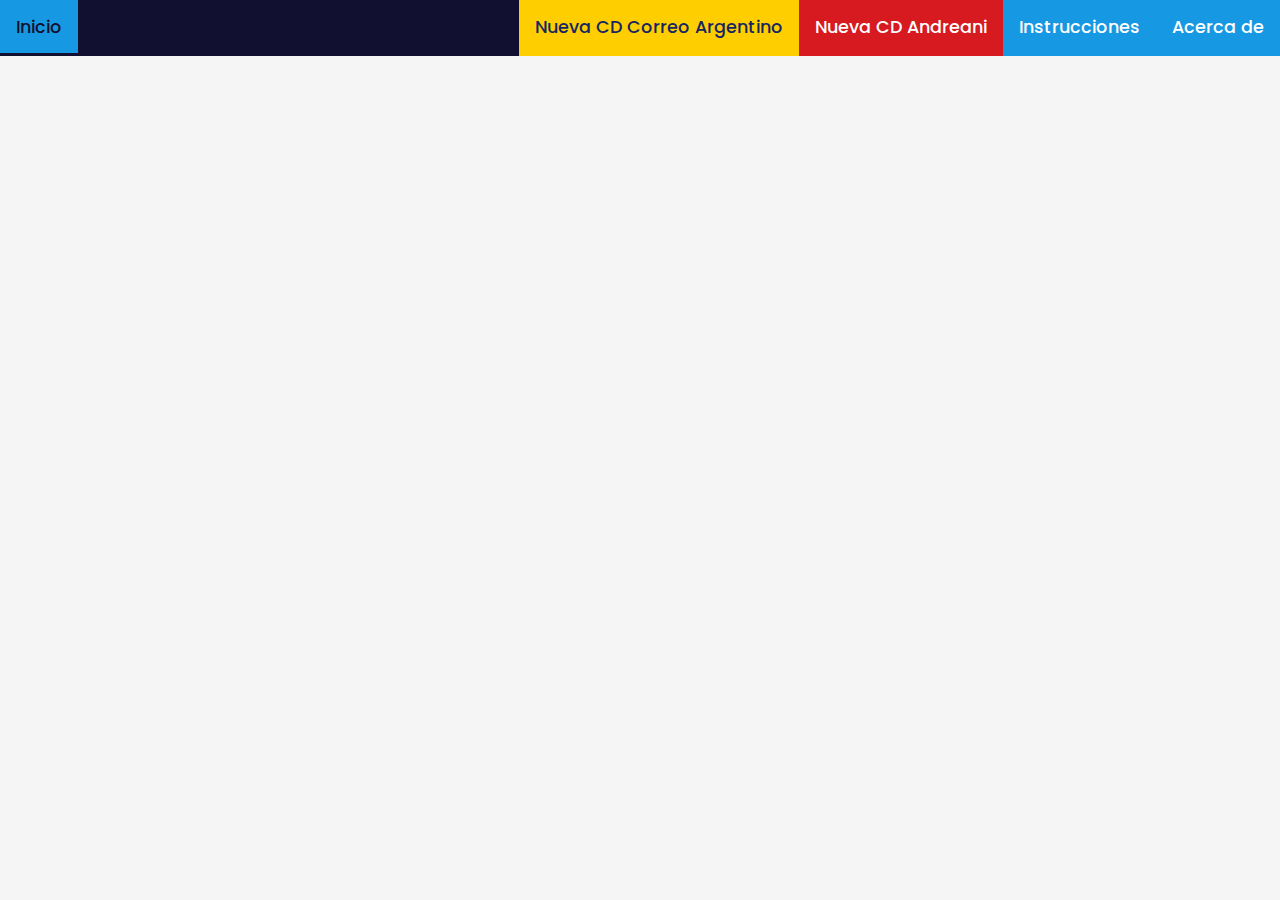
<file: public/instrucciones.html>
<!DOCTYPE html>
<html lang="en">
<head>
    <meta charset="UTF-8">
    <meta name="viewport" content="width=device-width, initial-scale=1.0">
    <link rel="stylesheet" href="./css/style.css">
    <title>Imprimir Carta Documento</title>
    <link rel="preconnect" href="https://fonts.googleapis.com">
    <link rel="preconnect" href="https://fonts.gstatic.com" crossorigin>
    <link href="https://fonts.googleapis.com/css2?family=Poppins:ital,wght@0,400;0,500;0,600;1,400;1,500&display=swap" rel="stylesheet">
</head>
<body>
<header></header>

<div class="content">
    
</div>

<footer></footer>
<script src="./scripts/content.js"></script>
</body>
</html>
</file>
<file: public/css/style.css>
/* CSS RESET */
 html, body, div, span, applet, object, iframe, h1, h2, h3, h4, h5, h6, blockquote, pre, a, abbr, acronym, address, big, cite, code, del, dfn, img, ins, kbd, q, s, samp, small, strike, sub, sup, tt, var, b, u, i, center, dl, dt, dd, ol, ul, li, fieldset, form, label, legend, table, caption, tbody, tfoot, thead, tr, th, td, article, aside, canvas, details, embed, figure, figcaption, footer, header, hgroup, menu, nav, output, ruby, section, summary, time, mark, audio, video {margin: 0;padding: 0;border: 0;font-size: 100%; font: inherit;vertical-align: baseline; }
 /* HTML5 display-role reset for older browsers */
 article, aside, details, figcaption, figure, footer, header, hgroup, menu, nav, section { display: block; }
 body { line-height: 1; }
 ol, ul { list-style: none;}
 blockquote, q { quotes: none;}
 blockquote:before, blockquote:after, q:before, q:after {content: ''; content: none;}
 table {border-collapse: collapse;border-spacing: 0;}
 /* FIN CSS RESET */

body { font-family: "Poppins", sans-serif;background-color: #f5f5f5;}

header {width: 100%;background-color: #111030;display: flex; justify-content: space-between;}

div, header, nav { box-sizing:border-box; }

iframe { width: 100%;height: 40cm;}

.cd {font-weight: 400;font-style: normal;}

.content-home {font-weight: 400;font-style: normal;display: flex;justify-content: center;align-items: center;margin-top: 10rem;}

header a, .label-open-sub{ float: left;display: flex;color: #f2f2f2;text-align: center; padding: 1rem;text-decoration: none;font-size: 1.1rem;border-bottom: 3px solid transparent; border-top: 3px solid transparent;font-weight: 500;
}
header a:hover {color: #111030;border-bottom-color: #111030;}
.link-correo-arg {background-color: #FFCE00; color:#152663;}
.link-correo-arg:hover {background-color: #152663;color:#FFCE00;border-bottom-color: #FFCE00;}
.link-andreani {background-color: #d71920; color:#ffffff;}
.link-andreani:hover {background-color: #ffffff;color:#d71920;border-bottom-color: #d71920;}

header a {background-color: #1798e2; color: white;}
header a:hover {color: #111030;}
input[type="checkbox"] {appearance: none;border:none;padding: 0; margin:0;}

.label-open-sub, .open-menu { display: none; margin-inline-end: 0; }

input[type="checkbox"]:checked ~ nav { display: block; }
  
.new-cd-link { width: 20em;height:10em;border-radius: 15px;margin:.5rem;text-align: center;text-decoration: none; border:1px solid;}
.new-cd-link div {padding: 1.5rem;text-align: center;position: relative;display: flex;align-items: center;flex-direction: column;
}
.new-cd-link span {font-weight: 400;margin: 0 auto;}
.new-cd-link h1 { font-size: 3em;font-weight: 600;line-height: 0.8em;letter-spacing: -1px;font-weight: 600;font-style: normal;text-align: center;padding: 0.3em;}

@media screen and (max-width: 600px) {
    .open-menu, .label-open-sub {float: right;display: flex;display: flex;align-items: center;padding: 1rem;}
    .topnav {display: none;margin-top: 3.45rem;background-color: #111030;position: absolute;z-index: 1;}
    .topnav a {width: 100%;}
    .content-home {flex-direction: column;}
}

@media screen and (max-width: 600px) {
    
}
</file>
